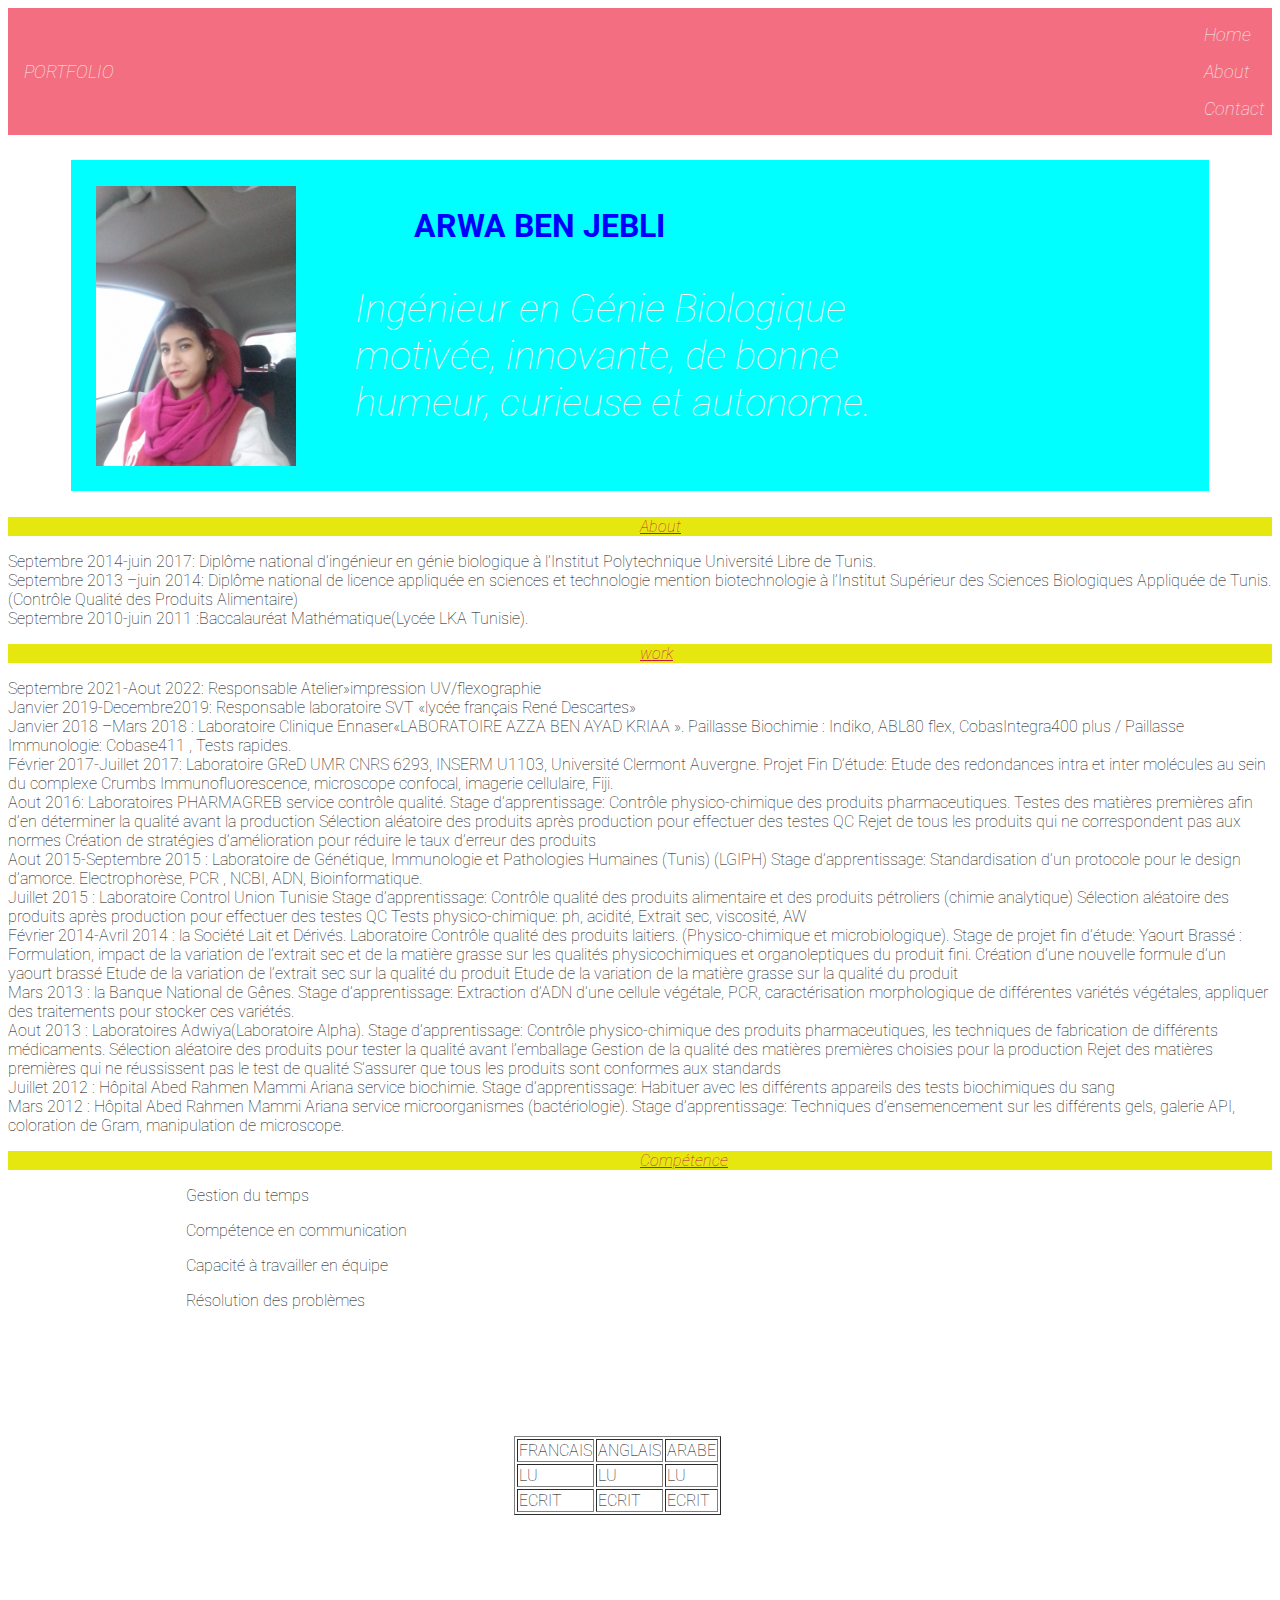
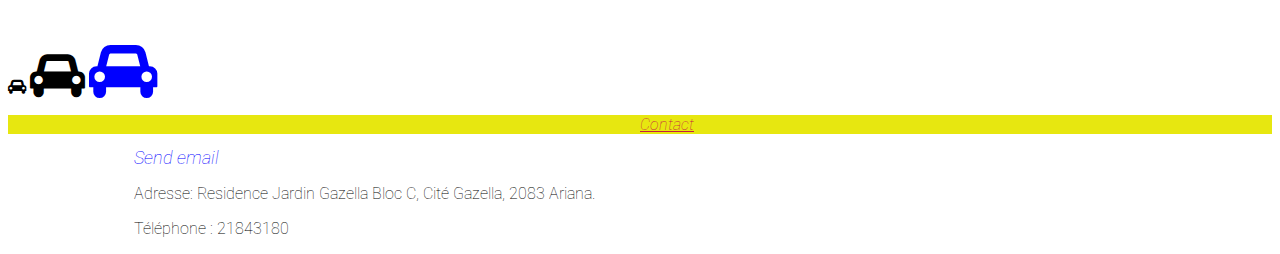
<file: INDEX.html>
<!DOCTYPE html>
<html>
  <head>
<meta charset="utf-8" />
<title> checkpoint 3</title>
<link rel="stylesheet" href="./style.css">
<link rel="preconnect" href="https://fonts.googleapis.com">
<link rel="preconnect" href="https://fonts.gstatic.com" crossorigin>
<link href="https://fonts.googleapis.com/css2?family=Roboto:wght@100&display=swap" rel="stylesheet"> 
<link rel="stylesheet"  href="https://cdnjs.cloudflare.com/ajax/libs/font-awesome/4.7.0/css/font-awesome.min.css">

</head>
<body>
  <!--header part-->
    <header> 
      <nav>
        <div class="logo"> <a href="#home"> PORTFOLIO</a></div>  </div>
        <div class="menu"> 
         <ul>
          <li><a href="#home">Home</a></li>
          <li><a href="#about">About</a></li>
          <li><a href="#contact">Contact</a></li>
         </ul>
        </div>
     </nav>
    </header>
    <!--MAIN PART-->
    <main>
      <section class="home">
        <img width="200px" src="./image/photo arwa.jpg">
        <div>
          <h1>ARWA BEN JEBLI</h1>
          <p><i>Ingénieur en Génie Biologique<br/> motivée, innovante, de bonne humeur, curieuse et autonome.<br/></i></p>
        </div>
        <iframe width="300px" height="250" src="https://www.youtube.com/embed/019iI2Olkgw" title="Vidéo-CV (exemple français)" frameborder="0" allow="accelerometer; autoplay; clipboard-write; encrypted-media; gyroscope; picture-in-picture; web-share" allowfullscreen></iframe>
      </section>
    
    <section class="about">
      <h2>
        <i><u>About</u></i>
      </h2>
    
      <p>Septembre 2014-juin 2017: Diplôme national d’ingénieur en génie biologique à l’Institut Polytechnique Université Libre de Tunis.<br/> Septembre 2013 –juin 2014: Diplôme national de licence appliquée en sciences et technologie mention biotechnologie à l’Institut Supérieur des Sciences Biologiques Appliquée de Tunis. (Contrôle Qualité des Produits Alimentaire)<br/> Septembre 2010-juin 2011 :Baccalauréat Mathématique(Lycée LKA Tunisie).</p>
      </p> 
    </section>
    
    
<section class="Stage">
  <h2>
    <i> <u>work</u></i> 
</h2>

<p>Septembre 2021-Aout 2022: Responsable Atelier»impression UV/flexographie<br/>Janvier 2019-Decembre2019: Responsable laboratoire SVT «lycée français René Descartes»<br/>
    Janvier 2018 –Mars 2018 : Laboratoire Clinique Ennaser«LABORATOIRE AZZA BEN AYAD KRIAA ».
    Paillasse Biochimie : Indiko, ABL80 flex, CobasIntegra400 plus
    / Paillasse Immunologie: Cobase411 , Tests rapides.<br/>
    Février 2017-Juillet 2017: Laboratoire GReD UMR CNRS 6293, INSERM U1103, Université Clermont Auvergne.
    Projet Fin D’étude: Etude des redondances intra et inter molécules au sein du complexe Crumbs
    Immunofluorescence, microscope confocal, imagerie cellulaire, Fiji.<br/>
    Aout 2016: Laboratoires PHARMAGREB service contrôle qualité.
    Stage d’apprentissage: Contrôle physico-chimique des produits pharmaceutiques.
    Testes des matières premières afin d’en déterminer la qualité avant la production
    Sélection aléatoire des produits après production pour effectuer des testes QC
    Rejet de tous les produits qui ne correspondent pas aux normes
    Création de stratégies d’amélioration pour réduire le taux d’erreur des produits<br/>Aout 2015-Septembre 2015 : Laboratoire de Génétique, Immunologie et Pathologies Humaines (Tunis) (LGIPH)
    Stage d’apprentissage: Standardisation d’un protocole pour le design d’amorce.
    Electrophorèse, PCR , NCBI, ADN, Bioinformatique.<br/>
    Juillet 2015 : Laboratoire Control Union Tunisie
    Stage d’apprentissage: Contrôle qualité des produits alimentaire et des produits pétroliers (chimie analytique)
    Sélection aléatoire des produits après production pour effectuer des testes QC
    Tests physico-chimique: ph, acidité, Extrait sec, viscosité, AW<br/>
    Février 2014-Avril 2014 : la Société Lait et Dérivés. Laboratoire Contrôle qualité des produits laitiers. (Physico-chimique et microbiologique).
    Stage de projet fin d’étude: Yaourt Brassé : Formulation, impact de la variation de l’extrait sec et de la matière grasse sur les qualités physicochimiques et organoleptiques du produit fini.
    Création d’une nouvelle formule d’un yaourt brassé
    Etude de la variation de l’extrait sec sur la qualité du produit
    Etude de la variation de la matière grasse sur la qualité du produit<br/>
    Mars 2013 : la Banque National de Gênes.
    Stage d’apprentissage: Extraction d’ADN d’une cellule végétale, PCR, caractérisation morphologique de différentes variétés végétales, appliquer des traitements pour stocker ces variétés.
    <br/>Aout 2013 : Laboratoires Adwiya(Laboratoire Alpha).
    Stage d’apprentissage: Contrôle physico-chimique des produits pharmaceutiques, les techniques de fabrication de différents médicaments.
    Sélection aléatoire des produits pour tester la qualité avant l’emballage
    Gestion de la qualité des matières premières choisies pour la production
    Rejet des matières premières qui ne réussissent pas le test de qualité
    S’assurer que tous les produits sont conformes aux standards<br/>
    Juillet 2012 : Hôpital Abed Rahmen Mammi Ariana service biochimie.
    Stage d’apprentissage: Habituer avec les différents appareils des tests biochimiques du sang
    <br/>Mars 2012 : Hôpital Abed Rahmen Mammi Ariana service microorganismes (bactériologie).
    Stage d’apprentissage: Techniques d’ensemencement sur les différents gels, galerie API, coloration de Gram, manipulation de microscope.
 </p>
</section>

<section class="Compétence">  
  <h2> <u><i><b>Compétence</b></i></u></h2>
  <ul type="disc">
    <li>Gestion du temps</li>
    <li>Compétence en communication</li>
    <li>Capacité à travailler en équipe</li>
    <li>Résolution des problèmes</li>
  </ul>
  <section class="tableau">
    <table border="1">
      <tr>
        <th>FRANCAIS</th>
        <th>ANGLAIS</th>
        <th>ARABE</th>
      </tr>
      <tr>
        <td>LU</td>
        <td>LU</td>
        <td>LU</td>
      </tr>
      <tr>
        <td>ECRIT</td>
        <td>ECRIT</td>
        <td>ECRIT</td>
      </tr>
    </table>
  </section>
</section>
<i class="fa fa-car"></i>
<i class="fa fa-car" style="font-size:48px"></i>
<i class="fa fa-car" style="font-size:60px; color:blue"></i>
        
    </main>
    <!--fOOTER PART-->
    <footer>
      <section class="contact">
        <h2><i><u>Contact</u></i></h2>
        <div class="communication">
          <a href="mailto:arwa.ben.jebli@gmail.com">Send email</a>
          <p><b>Adresse: Residence Jardin Gazella Bloc C, Cité Gazella, 2083 Ariana.</b> </p>
          <p> <b>Téléphone : 21843180</b></p>
        </div>
        
        </section>
    </footer>
</body>
</html>
</file>
<file: style.css>
* {
	font-family: "Roboto", sans-serif;
	font-weight: lighter;
}
@media screen and (max-width: 300px) {
    /* write your CSS in this code block */
}
/* Header part */
nav {
	display: flex;
	align-items: center;
	justify-content: space-between;
	background-color: rgb(243, 110, 128);
	color: #fff;
}
.home {
	display: flex;
	justify-content: center;
	justify-content: space-between;
	margin: 2% 5%;
	padding: 2%;
	background-color: aqua;
}
.home p { color: #eff3f2;
          font-family: 'Times New Roman', Times, serif;
		  font-size: 250%;
		  padding-left: 10%;
		  font: weight 700px;;
}



li {
	margin: 1rem;
	padding-left: 10%;
	list-style: none;
}

a {
	text-decoration: none;
	color: #eff3f2;
	font-style: italic;
	font-size: large;
	font-weight: 800%;
}

.logo {
	padding: 1rem;
	font-size: 18px;
}
.home h1 {
	justify-content: center;
	align-items: center;
	width: 60%;
	font-weight: bold ;
	color: blue;
	font-size: 200%;
	padding-left: 20%;
}
.home div {
	display: block;

}
h2 {
	justify-content: center;
	color: rgb(197, 25, 68);
	font: weight 100%;
	font-size: 100%;
	padding-left: 50%;
	background-color: rgb(231, 231, 16);
	
	

}
.tableau {
	justify-content: center;
	padding-left: 40%;
	margin-top: 10%;
	margin-bottom: 10%;

}
.communication {
	padding-left: 10%;


}
.communication a {
	font-style: italic;
	font-size: large;
	font-weight: 800%;
	color: blue;
 }
</file>
